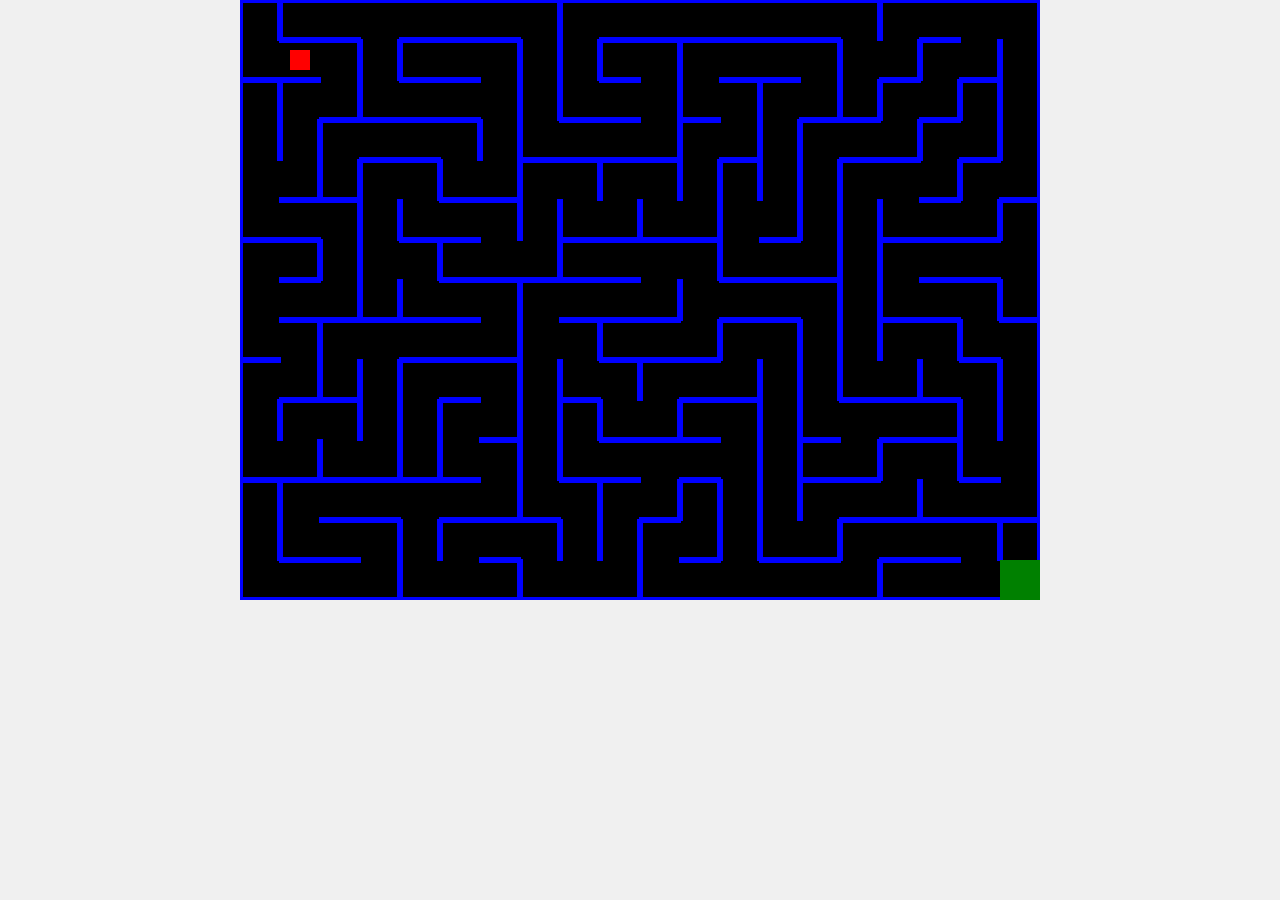
<file: games/Maze/index.html>
<!DOCTYPE html>
<html lang="en">
<head>
    <meta charset="UTF-8">
    <meta name="viewport" content="width=device-width, initial-scale=1.0">
    <title>Maze Game</title>
    <link rel="stylesheet" href="style.css">
</head>
<body>
    <canvas id="gameCanvas"></canvas>
    <div id="restartScreen" class="hidden">
        <h2>Game Over!</h2>
        <p>Your score: <span id="finalScore"></span></p>
        <button onclick="restartGame()">Restart</button>
    </div>
    <script src="game.js"></script>
</body>
</html>
</file>
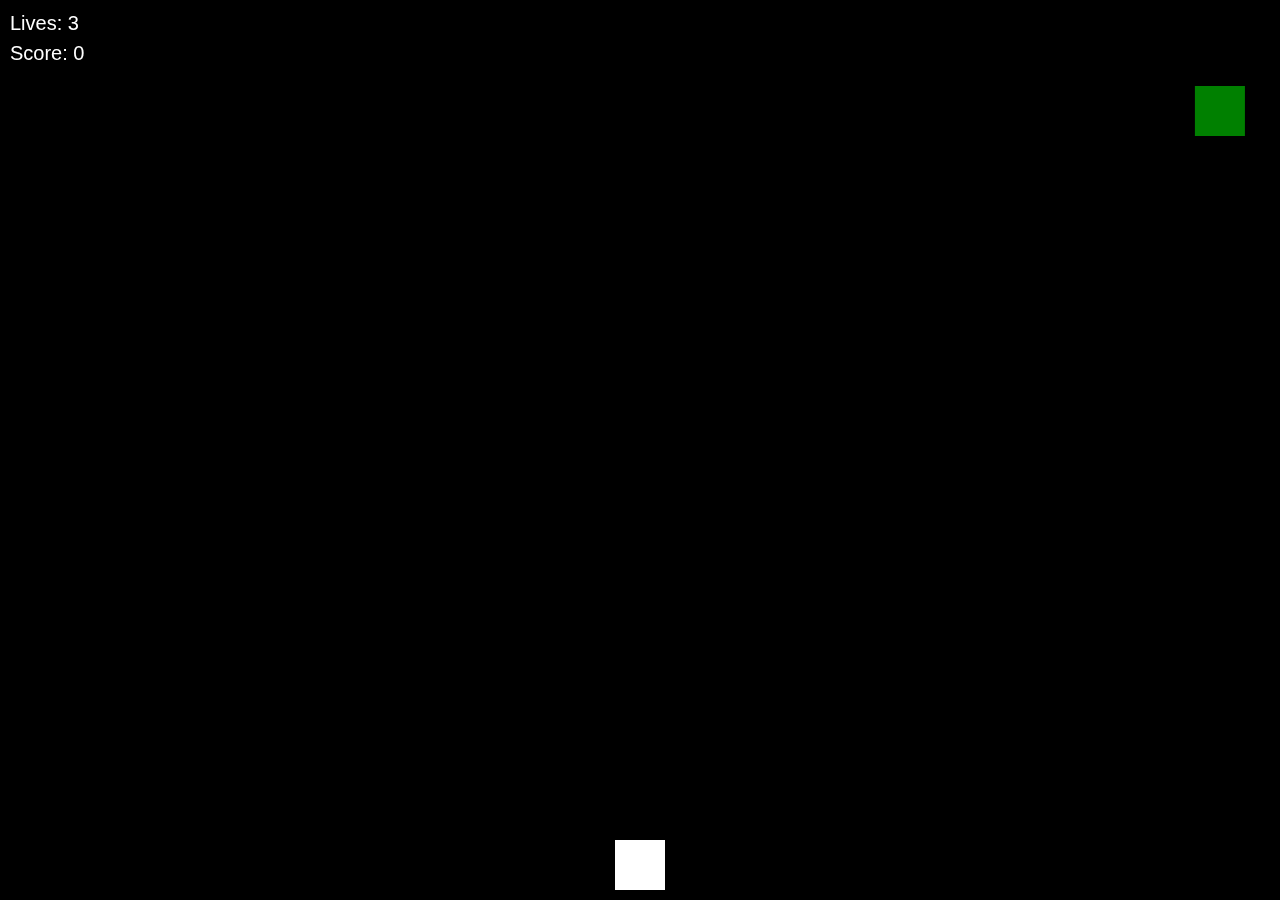
<file: games/War ships/index.html>
<!DOCTYPE html>
<html lang="en">
<head>
    <meta charset="UTF-8">
    <meta name="viewport" content="width=device-width, initial-scale=1.0">
    <title>Space War Game</title>
    <style>
        body { margin: 0; }
        canvas { display: block; }
    </style>
    <script async src="https://pagead2.googlesyndication.com/pagead/js/adsbygoogle.js?client=ca-pub-5719871723860615" crossorigin="anonymous"></script>
</head>
<body>
    <canvas id="gameCanvas"></canvas>
    <script src="game.js"></script>
</body>
</html>
</file>
<file: games/Maze/style.css>
body {
    margin: 0;
    overflow: hidden;
    font-family: Arial, sans-serif;
    background-color: #f0f0f0;
}

#gameCanvas {
    display: block;
    margin: 0 auto;
    background-color: #000;
}

#restartScreen {
    position: absolute;
    top: 50%;
    left: 50%;
    transform: translate(-50%, -50%);
    text-align: center;
    background: rgba(0, 0, 0, 0.8);
    color: #fff;
    padding: 20px;
    border-radius: 10px;
}

.hidden {
    display: none;
}
</file>
